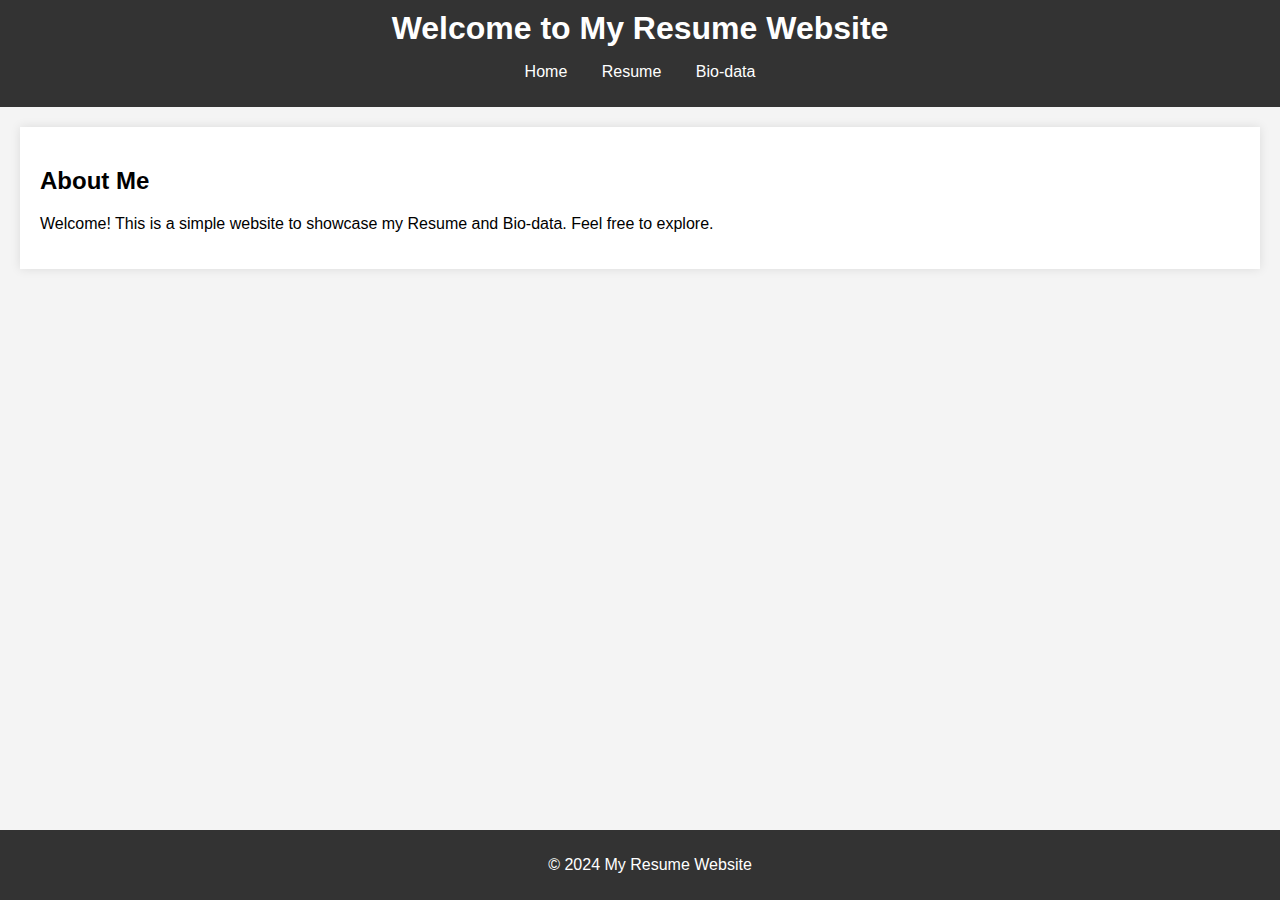
<file: index.html>
<!DOCTYPE html>
<html lang="en">
<head>
  <meta charset="UTF-8">
  <meta name="viewport" content="width=device-width, initial-scale=1.0">
  <title>My Resume Website</title>
  <link rel="stylesheet" href="style.css">
</head>
<body>
  <header>
    <h1>Welcome to My Resume Website</h1>
    <nav>
      <ul>
        <li><a href="index.html">Home</a></li>
        <li><a href="resume.html">Resume</a></li>
        <li><a href="bio.html">Bio-data</a></li>

      </ul>
    </nav>
  </header>

  <main>
    <section>
      <h2>About Me</h2>
      <p>Welcome! This is a simple website to showcase my Resume and Bio-data. Feel free to explore.</p>
    </section>
  </main>

  <footer>
    <p>&copy; 2024 My Resume Website</p>
  </footer>
</body>
</html>
</file>
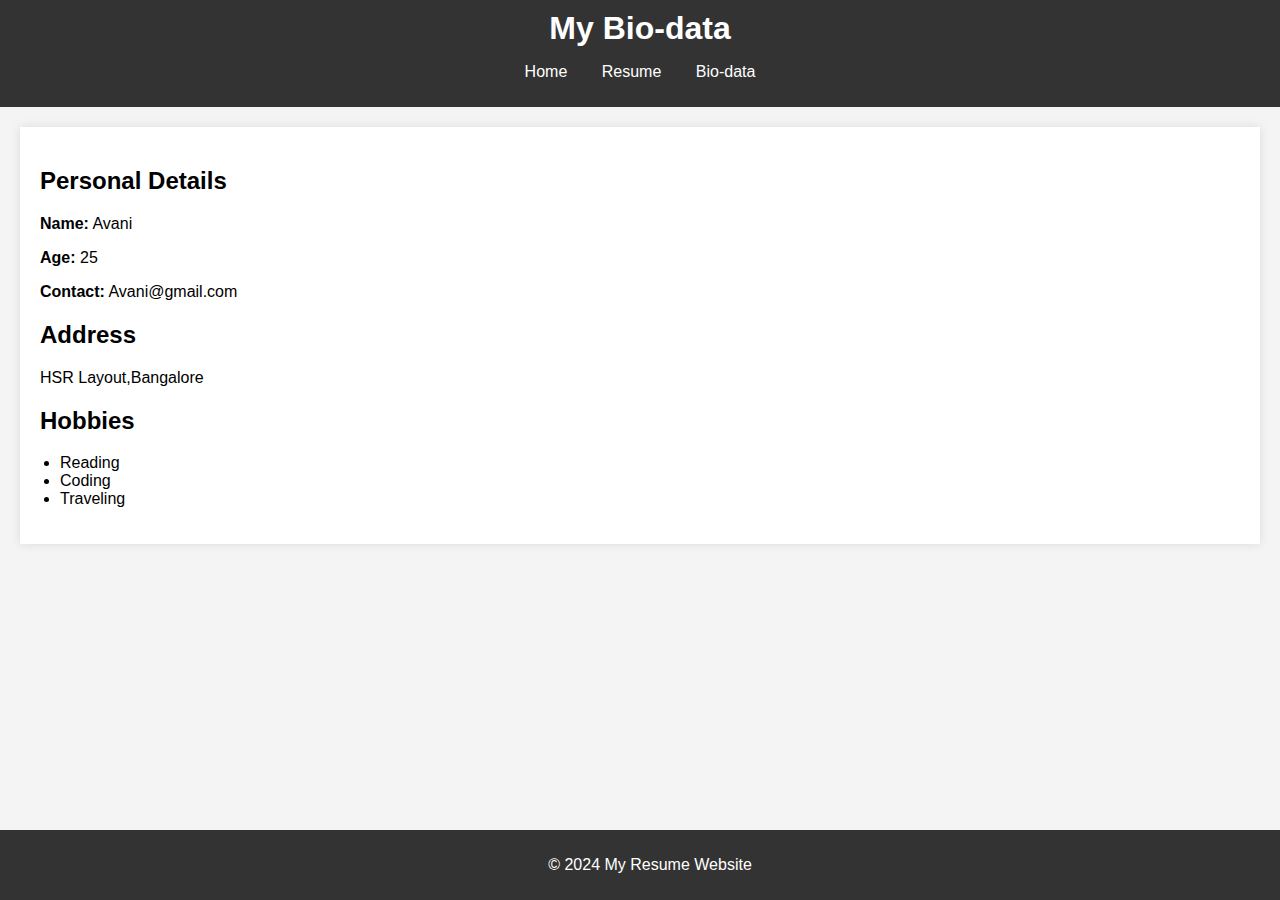
<file: bio.html>
<!DOCTYPE html>
<html lang="en">
<head>
  <meta charset="UTF-8">
  <meta name="viewport" content="width=device-width, initial-scale=1.0">
  <title>My Bio-data</title>
  <link rel="stylesheet" href="style.css">
</head>
<body>
  <header>
    <h1>My Bio-data</h1>
    <nav>
      <ul>
        <li><a href="index.html">Home</a></li>
        <li><a href="resume.html">Resume</a></li>
        <li><a href="bio.html">Bio-data</a></li>
      </ul>
    </nav>
  </header>

  <main>
    <section>
      <h2>Personal Details</h2>
      <p><strong>Name:</strong> Avani</p>
      <p><strong>Age:</strong> 25</p>
      <p><strong>Contact:</strong> Avani@gmail.com</p>
    </section>

    <section>
      <h2>Address</h2>
      <p>HSR Layout,Bangalore</p>
    </section>

    <section>
      <h2>Hobbies</h2>
      <ul>
        <li>Reading</li>
        <li>Coding</li>
        <li>Traveling</li>
      </ul>
    </section>
  </main>

  <footer>
    <p>&copy; 2024 My Resume Website</p>
  </footer>
</body>
</html>
</file>
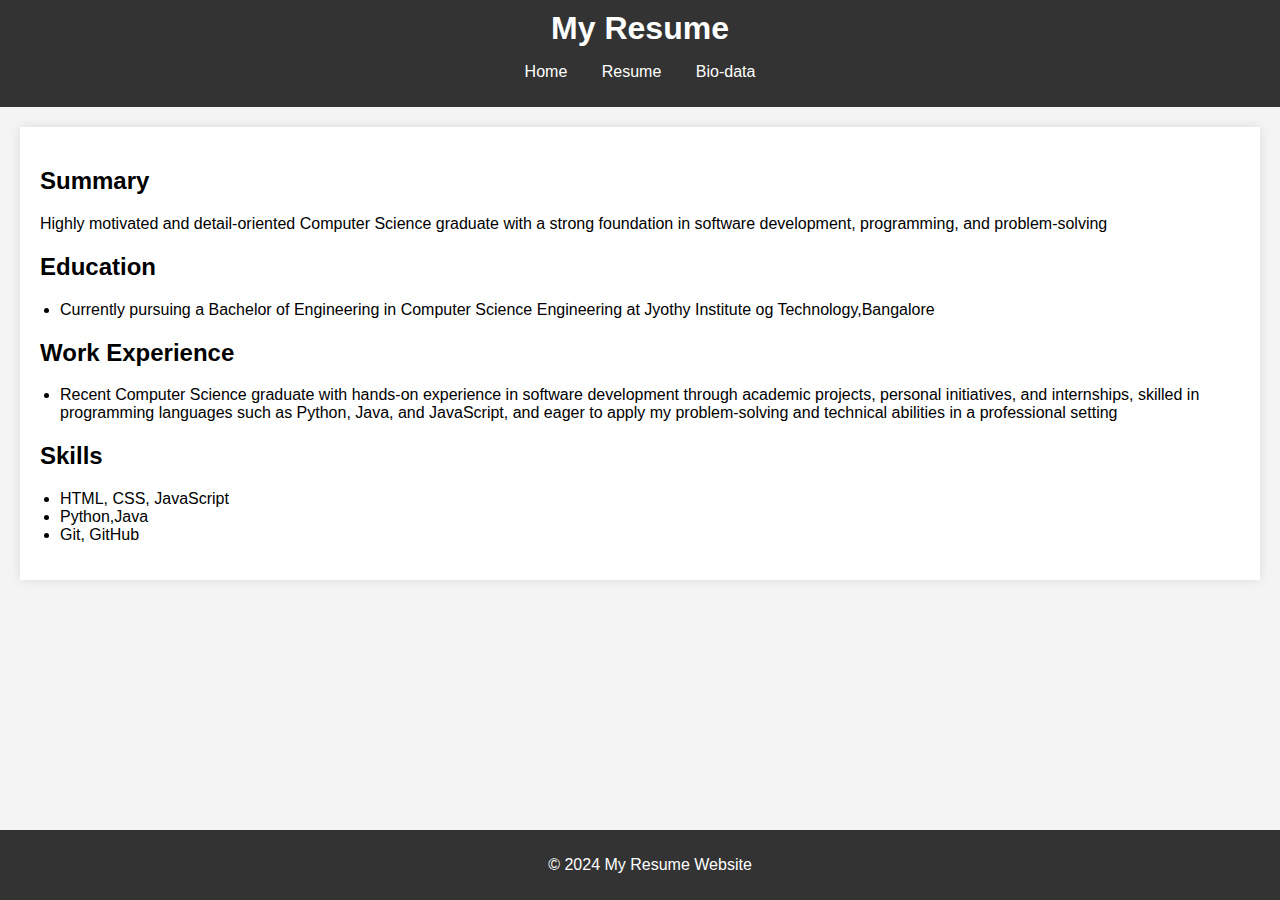
<file: resume.html>
<!DOCTYPE html>
<html lang="en">
<head>
  <meta charset="UTF-8">
  <meta name="viewport" content="width=device-width, initial-scale=1.0">
  <title>My Resume</title>
  <link rel="stylesheet" href="style.css">
</head>
<body>
  <header>
    <h1>My Resume</h1>
    <nav>
      <ul>
        <li><a href="index.html">Home</a></li>
        <li><a href="resume.html">Resume</a></li>
        <li><a href="bio.html">Bio-data</a></li>
      </ul>
    </nav>
  </header>

  <main>
    <section>
      <h2>Summary</h2>
      <p>Highly motivated and detail-oriented Computer Science graduate with a strong foundation in software development, programming, and problem-solving</p>
    </section>

    <section>
      <h2>Education</h2>
      <ul>
        <li>Currently pursuing a Bachelor of Engineering in Computer Science Engineering at Jyothy Institute og Technology,Bangalore</li>
      </ul>
    </section>

    <section>
      <h2>Work Experience</h2>
      <ul>
        <li>Recent Computer Science graduate with hands-on experience in software development through academic projects, personal initiatives, and internships, skilled in programming languages such as Python, Java, and JavaScript, and eager to apply my problem-solving and technical abilities in a professional setting</li>
      </ul>
    </section>

    <section>
      <h2>Skills</h2>
      <ul>
        <li>HTML, CSS, JavaScript</li>
         <li>Python,Java</li>
         <li>Git, GitHub</li>
      </ul>
    </section>
  </main>

  <footer>
    <p>&copy; 2024 My Resume Website</p>
  </footer>
</body>
</html>
</file>
<file: style.css>
body {
  font-family: Arial, sans-serif;
  margin: 0;
  padding: 0;
  background-color: #f4f4f4;
}

header {
  background-color: #333;
  color: white;
  padding: 10px 0;
  text-align: center;
}

header h1 {
  margin: 0;
}

nav ul {
  list-style: none;
  padding: 0;
}

nav ul li {
  display: inline;
  margin: 0 15px;
}

nav ul li a {
  color: white;
  text-decoration: none;
}

main {
  padding: 20px;
  margin: 20px;
  background-color: white;
  box-shadow: 0 0 10px rgba(0, 0, 0, 0.1);
}

footer {
  text-align: center;
  background-color: #333;
  color: white;
  padding: 10px;
  position: fixed;
  bottom: 0;
  width: 100%;
}

ul {
  padding-left: 20px;
}
</file>
